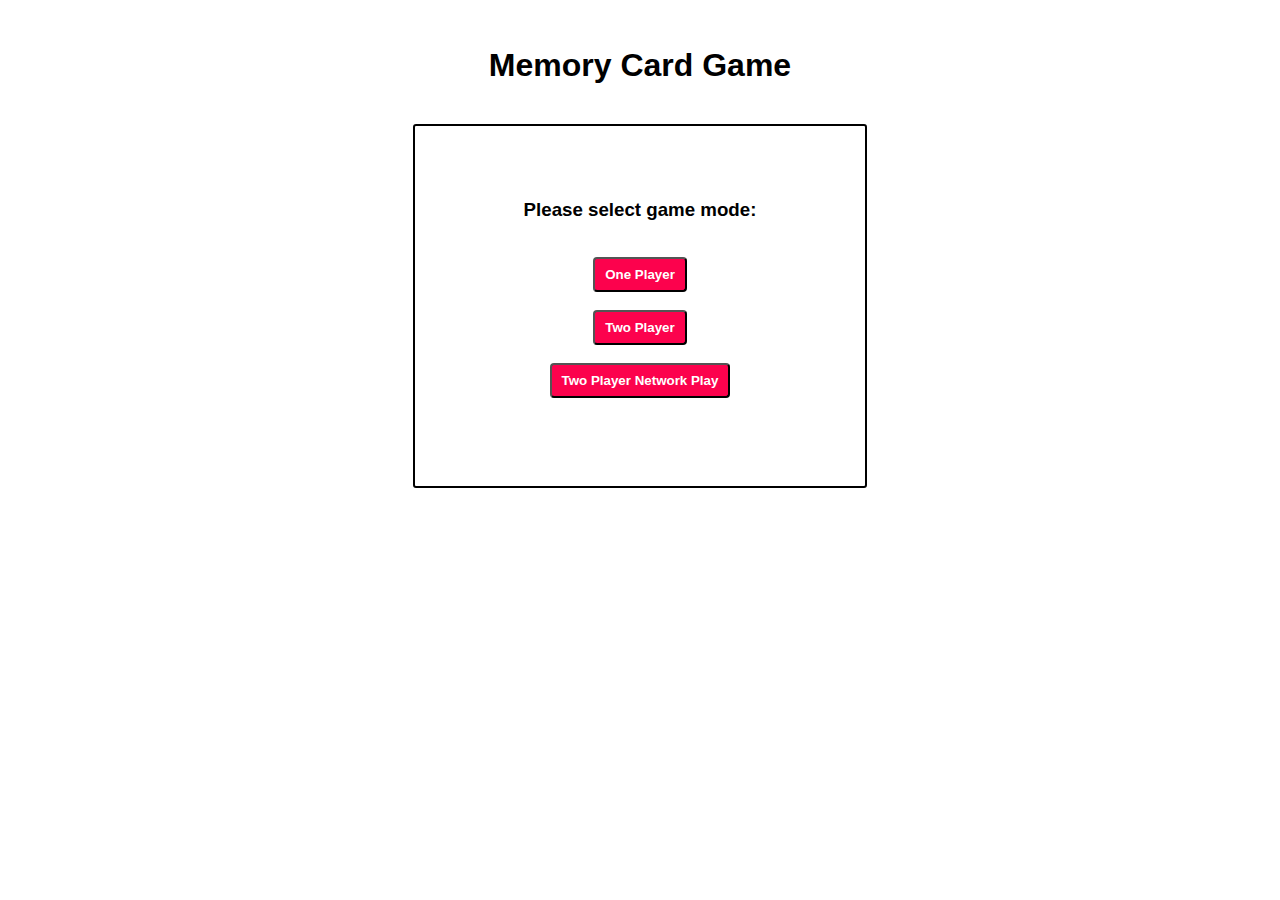
<file: templates/index.html>
<!doctype html>
<html> <!-- lang=en manifest="my.appcache"> -->
   <head></head>
   <body>
   <style type="text/css">
   	#header {
		  	position: static;
		  	font-family: arial;
		  	text-align: center;
		}

     .button {
       background-color: #fc024d;
       padding: 8px;
       padding-left: 10px;
       padding-right: 10px;
       border-radius: 4px;
       color: white;
       font-weight: bold;
     }
     
		#newGame {
			height:360px;
			width:450px;
			border: 2px solid black;
			border-radius: 3px;
			text-align: center;
			margin-left: auto;
			margin-right: auto;  
		}

     h3 {
       font-family: Arial;
     }
   </style>

   	<br><h1 id="header">Memory Card Game</h1><br>

  	   <!-------------------- STARTUP MENU -------------------->

      <div id="newGame">
         <br><br><br>
         <h3>Please select game mode:</h3><br>
         <form method="link" action="cards.html">
           <input type="submit" value="One Player" class="button"><br>
         </form><br>
         <form>
           <input type="button" onclick="parent.location='names.html'" value="Two Player" class="button"><br><br>
           <input type="button" onclick="parent.location='chat.html'" value="Two Player Network Play" class="button"><br>
         </form><br>
        
        <p id="name"></p><br>
         
      </div>

   <script type="text/javascript">
     
   function promptPlayer() {
		var x;

		localStorage.player = prompt("Please enter your name");

		if (localStorage.player != null){
		  x = "Welcome " + localStorage.player + ", press play!";
		  document.getElementById("name").innerHTML=x;
		  } 
	}

	function prompt2Player() {
    	var x;

    	localStorage.player1 = prompt("Enter name of Player 1:");
      localStorage.player2 = prompt("Enter name of Player 2:");

        if (localStorage.player1 && localStorage.player2 != null) {
            x = "Welcome " + localStorage.player1 + " & " + localStorage.player2 + "! Press play!";
            document.getElementById("name").innerHTML = x;

        } else {
            alert("Please refresh the page and enter names!");
        }
	}
   </script>
   </body>
</html>
</file>
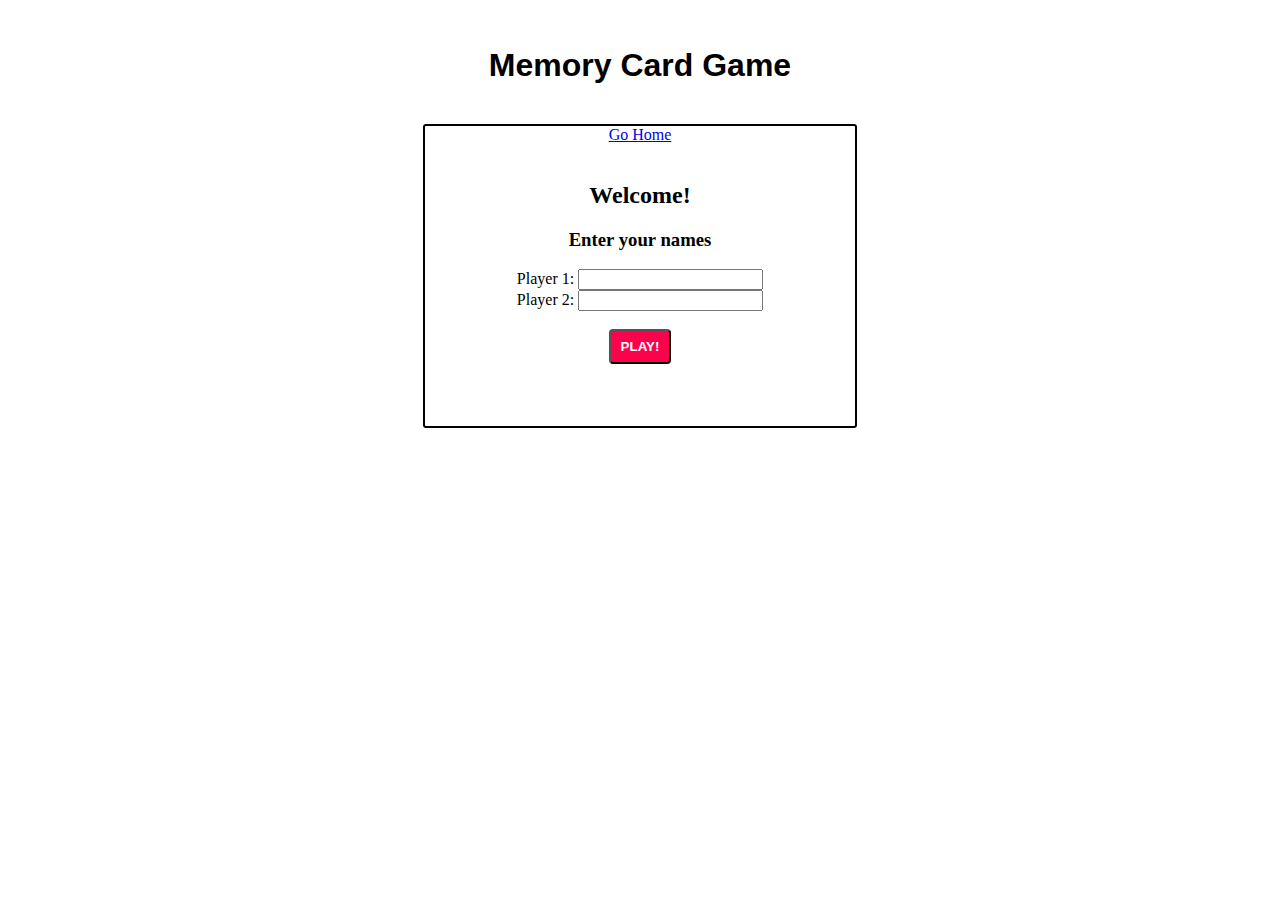
<file: templates/names.html>
<!doctype html>
<html> <!-- lang=en manifest="my.appcache"> -->
  <head></head>
  <body>
  	<style type="text/css">
   	#header {
		  	position: static;
		  	font-family: arial;
		  	text-align: center;
		}
      
      .button {
       background-color: #fc024d;
       padding: 8px;
       padding-left: 10px;
       padding-right: 10px;
       border-radius: 4px;
       color: white;
       font-weight: bold;
     }

	.enternames {
			height:300px;
			width:430px;
			border: 2px solid black;
			border-radius: 3px;
			text-align: center;
			margin-left: auto;
			margin-right: auto;  
		}

   </style>

   	<br><h1 id="header">Memory Card Game</h1><br>

   	<div class="enternames">
      <a href="/" id="go">Go Home</a><br>
	  	<br><h2>Welcome!</h2>
	  	<h3>Enter your names</h3>
	  	Player 1: <input type="text"><br>
	  	Player 2: <input type="text"><br><br>
	  	<form>
	        <input type="button" onclick="parent.location='memory2.html'" value="PLAY!" class="button">
	    </form><br><br>
    </div>
  </body>
</html>
</file>
